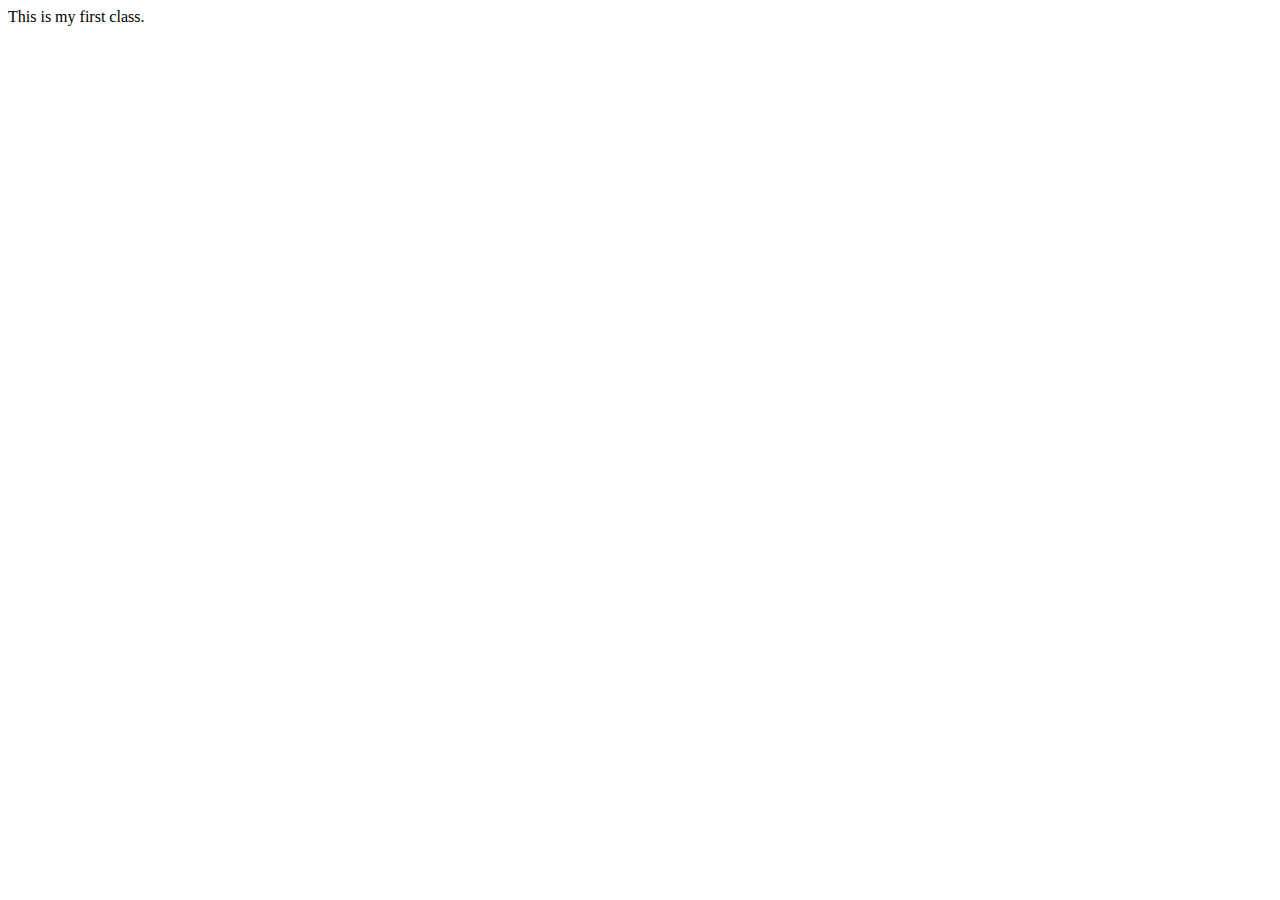
<file: index.html>
<!DOCTYPE html>
<html lang="en">
<head>
    <meta charset="UTF-8">
    <meta name="viewport" content="width=device-width, initial-scale=1.0">
    <title>Document</title>
</head>
<body>
 This is my first class.
</body>
</html>
</file>
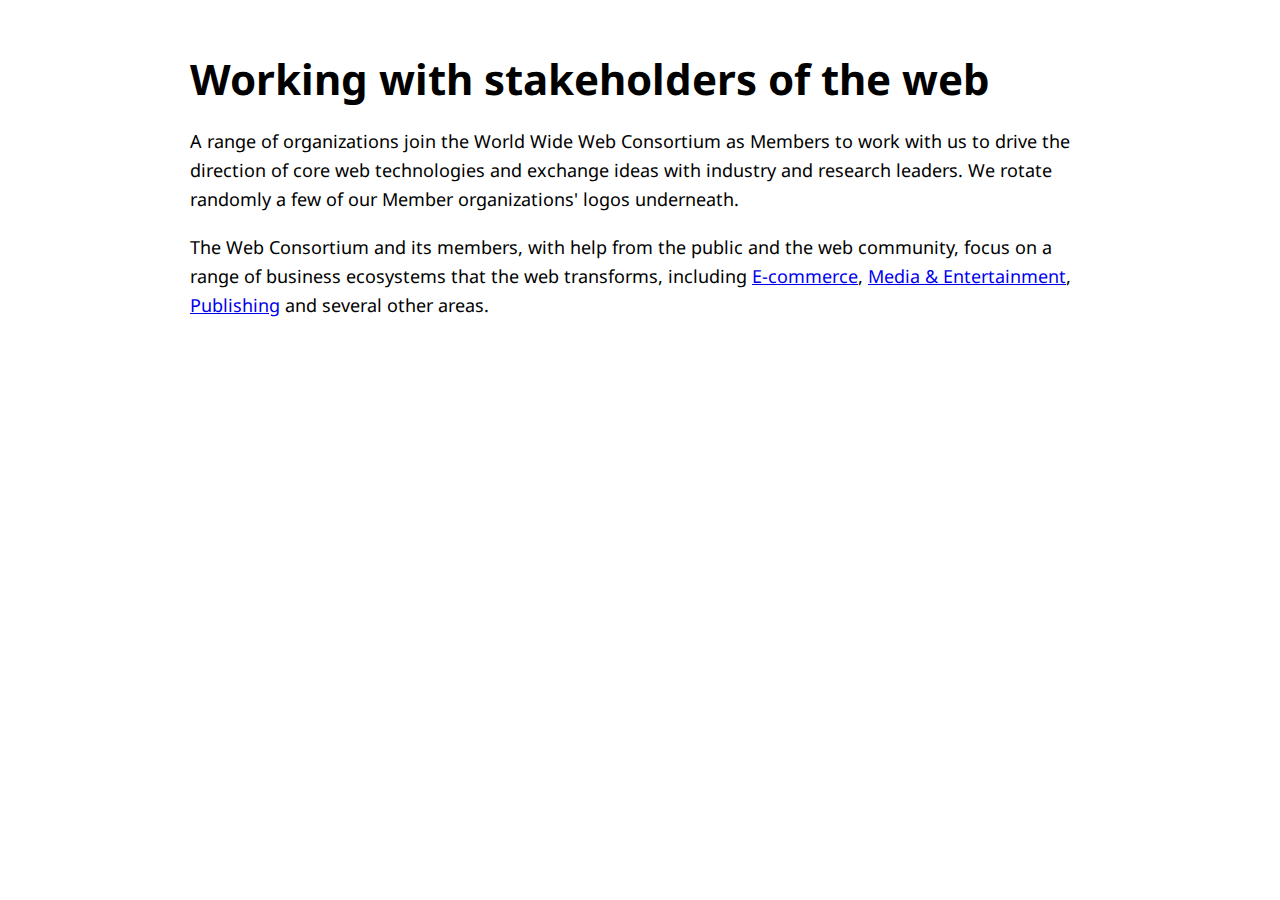
<file: assignment/index.html>
<!DOCTYPE html>
<html lang="en">
<head>
  <meta charset="UTF-8">
      <link rel="preconnect" href="https://fonts.googleapis.com" />
    <link rel="preconnect" href="https://fonts.gstatic.com" crossorigin />
    <link
      href="https://fonts.googleapis.com/css2?family=Noto+Sans:ital,wght@0,100..900;1,100..900&family=Playwrite+IN+Guides&family=Playwrite+NZ+Basic:wght@100..400&family=Roboto:ital,wght@0,100..900;1,100..900&display=swap"
      rel="stylesheet"
    />
  <title>Working with stakeholders of the web</title>
  <link rel="stylesheet" href="style.css">
</head>
<body>

  <div class="container">
    <h1>Working with stakeholders of the web</h1>

    <p>
      A range of organizations join the World Wide Web Consortium as Members
      to work with us to drive the direction of core web technologies and
      exchange ideas with industry and research leaders. We rotate randomly
      a few of our Member organizations' logos underneath.
    </p>

    <p>
      The Web Consortium and its members, with help from the public and the web
      community, focus on a range of business ecosystems that the web
      transforms, including
      <a href="#">E-commerce</a>,
      <a href="#">Media &amp; Entertainment</a>,
      <a href="#">Publishing</a>
      and several other areas.
    </p>
  </div>

</body>
</html>
</file>
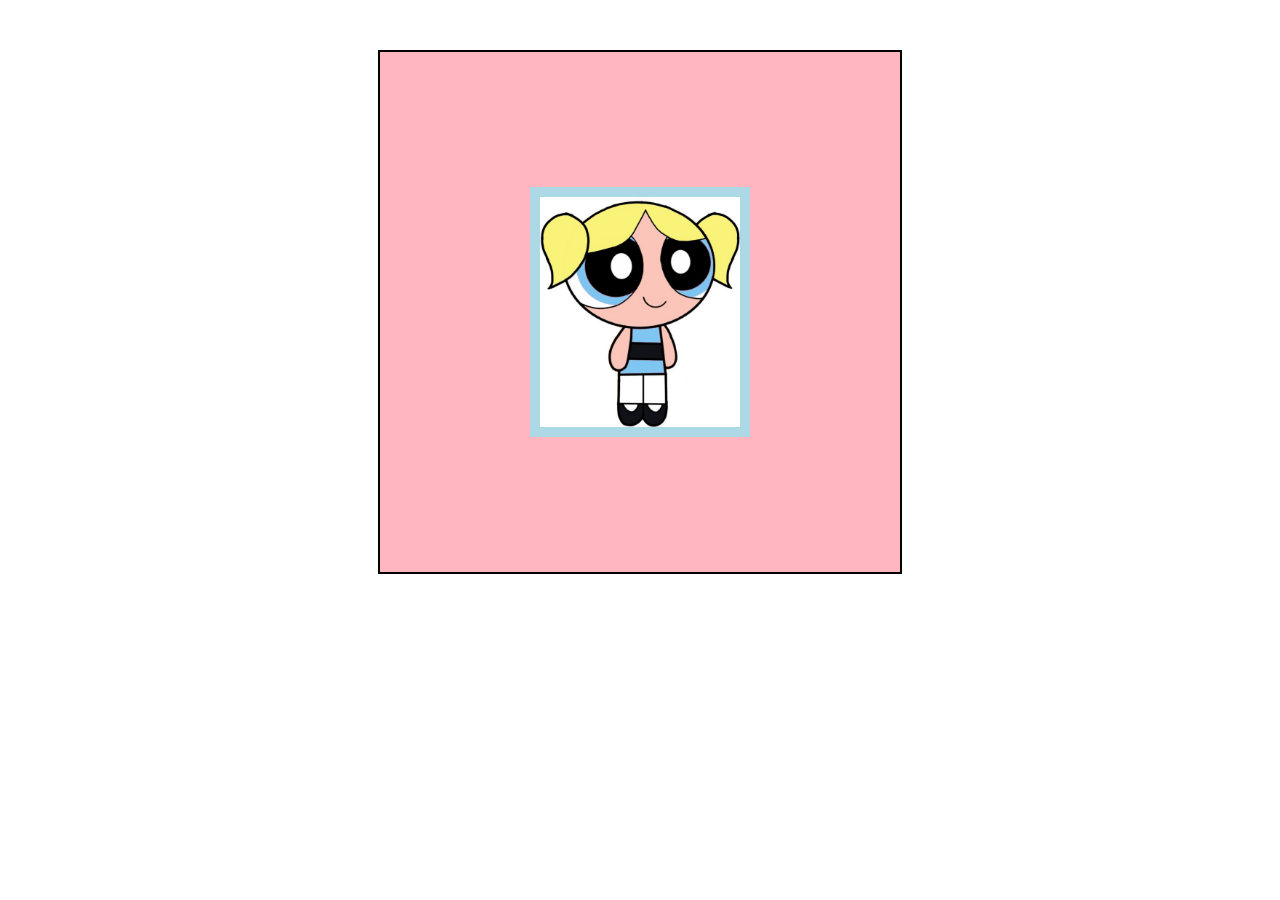
<file: assignment3/index.html>
<!DOCTYPE html>
<html lang="en">
<head>
  <meta charset="UTF-8">
  <meta name="viewport" content="width=device-width, initial-scale=1.0">
  <title>Flexbox </title>
  <link rel="stylesheet" href="style.css">
</head>
<body>

  <div class="box">
    <img src="./image/image.jpg" alt="Centered Image">
  </div>

</body>
</html>
</file>
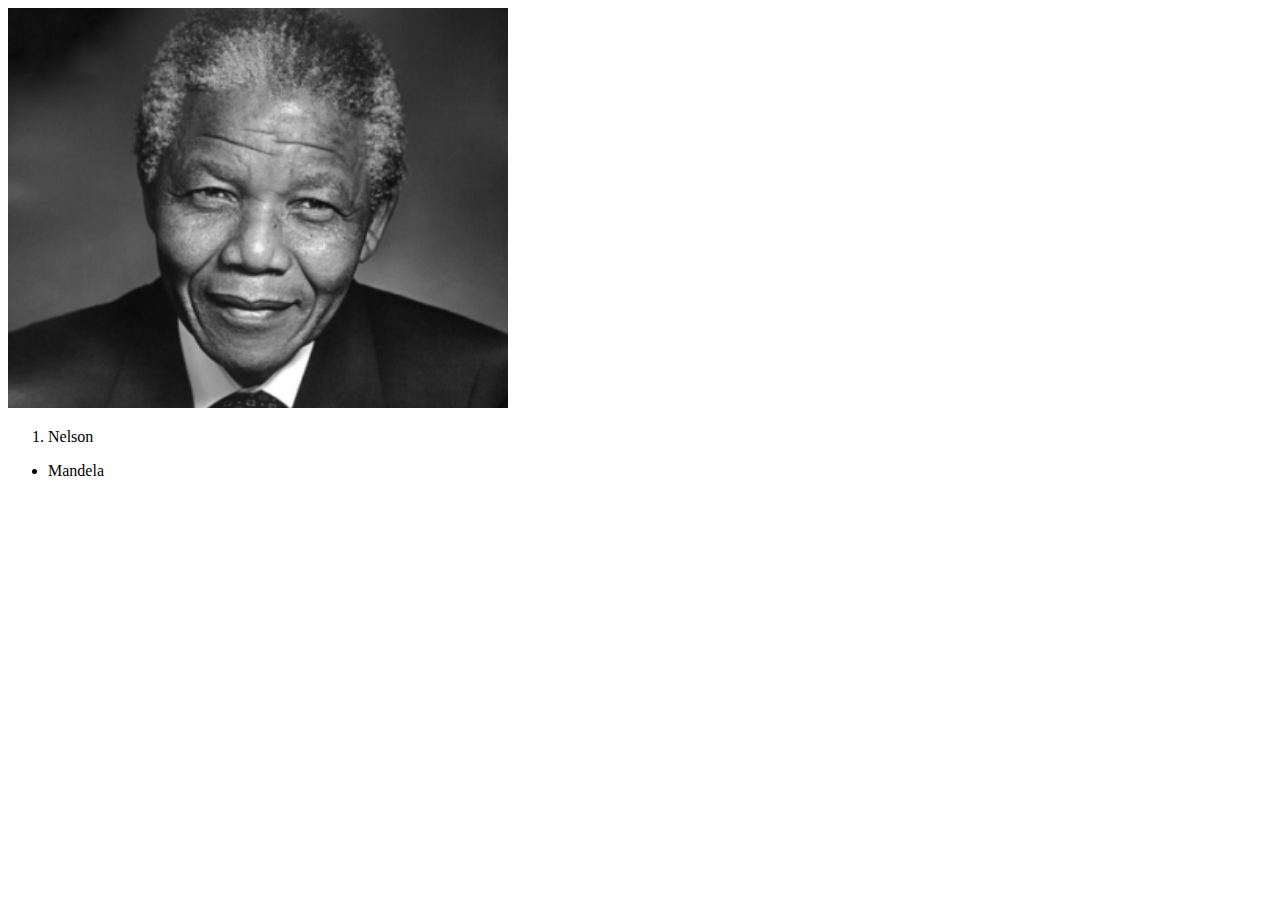
<file: eight-class/index.html>
<!doctype html>
<html>
  <head>
    <link rel="stylesheet" href="style.css" />
  </head>
  <body>
    <div id="image">
      <img src="./images/mandela.webp" alt=""/>
    </div>

    <ol>
    <li> Nelson</li>
    </ol>

    <ul>
    <li> Mandela </li>
    </ul>
    
  </body>
</html>
</file>
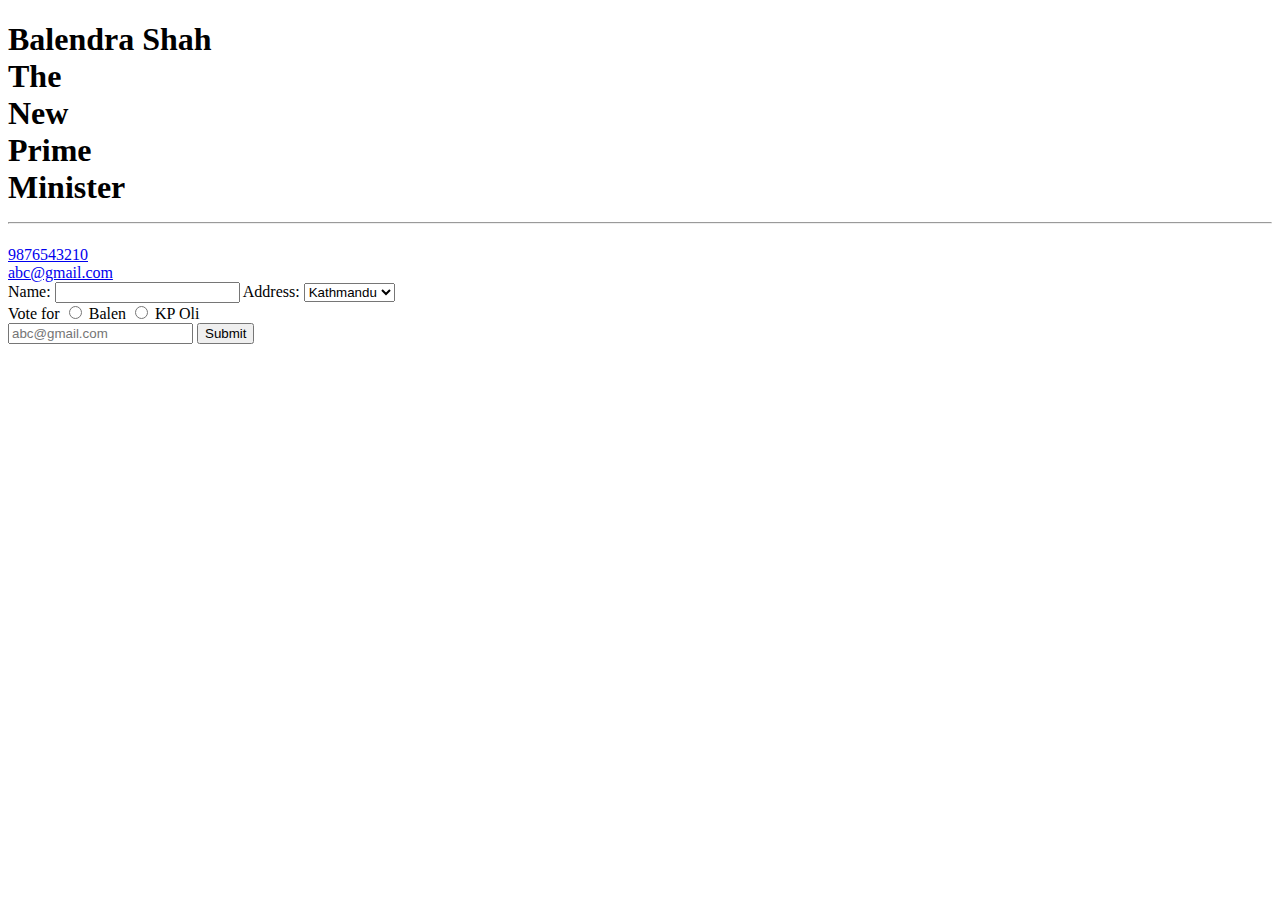
<file: fourth-class/index.html>
<!DOCTYPE html>
<html lang="en">
<head>
    <meta charset="UTF-8">
    <meta name="viewport" content="width=device-width, initial-scale=1.0">
    <title>Document</title>

</head>
<body>
<h1> Balendra Shah <br> The <br> New <br> Prime <br> Minister <hr> </h1>
<a href="tel: 9876543210"> 9876543210 </a> <br>
<a href="mailto: abc@gmail.com"> abc@gmail.com </a>
<form> 
    <label>Name:</label>
    <input type="text">

    <label>Address:</label>
        <select>
        <option>Kathmandu</option>
        <option>Jhapa</option>
        </select>
    <br>
    <label>Vote for </label>
    <input type="radio" name="candidate"> Balen </input>
    <input type="radio" name="candidate"> KP Oli </input>
    <br>

    <input type = "email" placeholder="abc@gmail.com" name="email">
    <button type = "submit"> Submit </button>
</form>
</body>
</html>
</file>
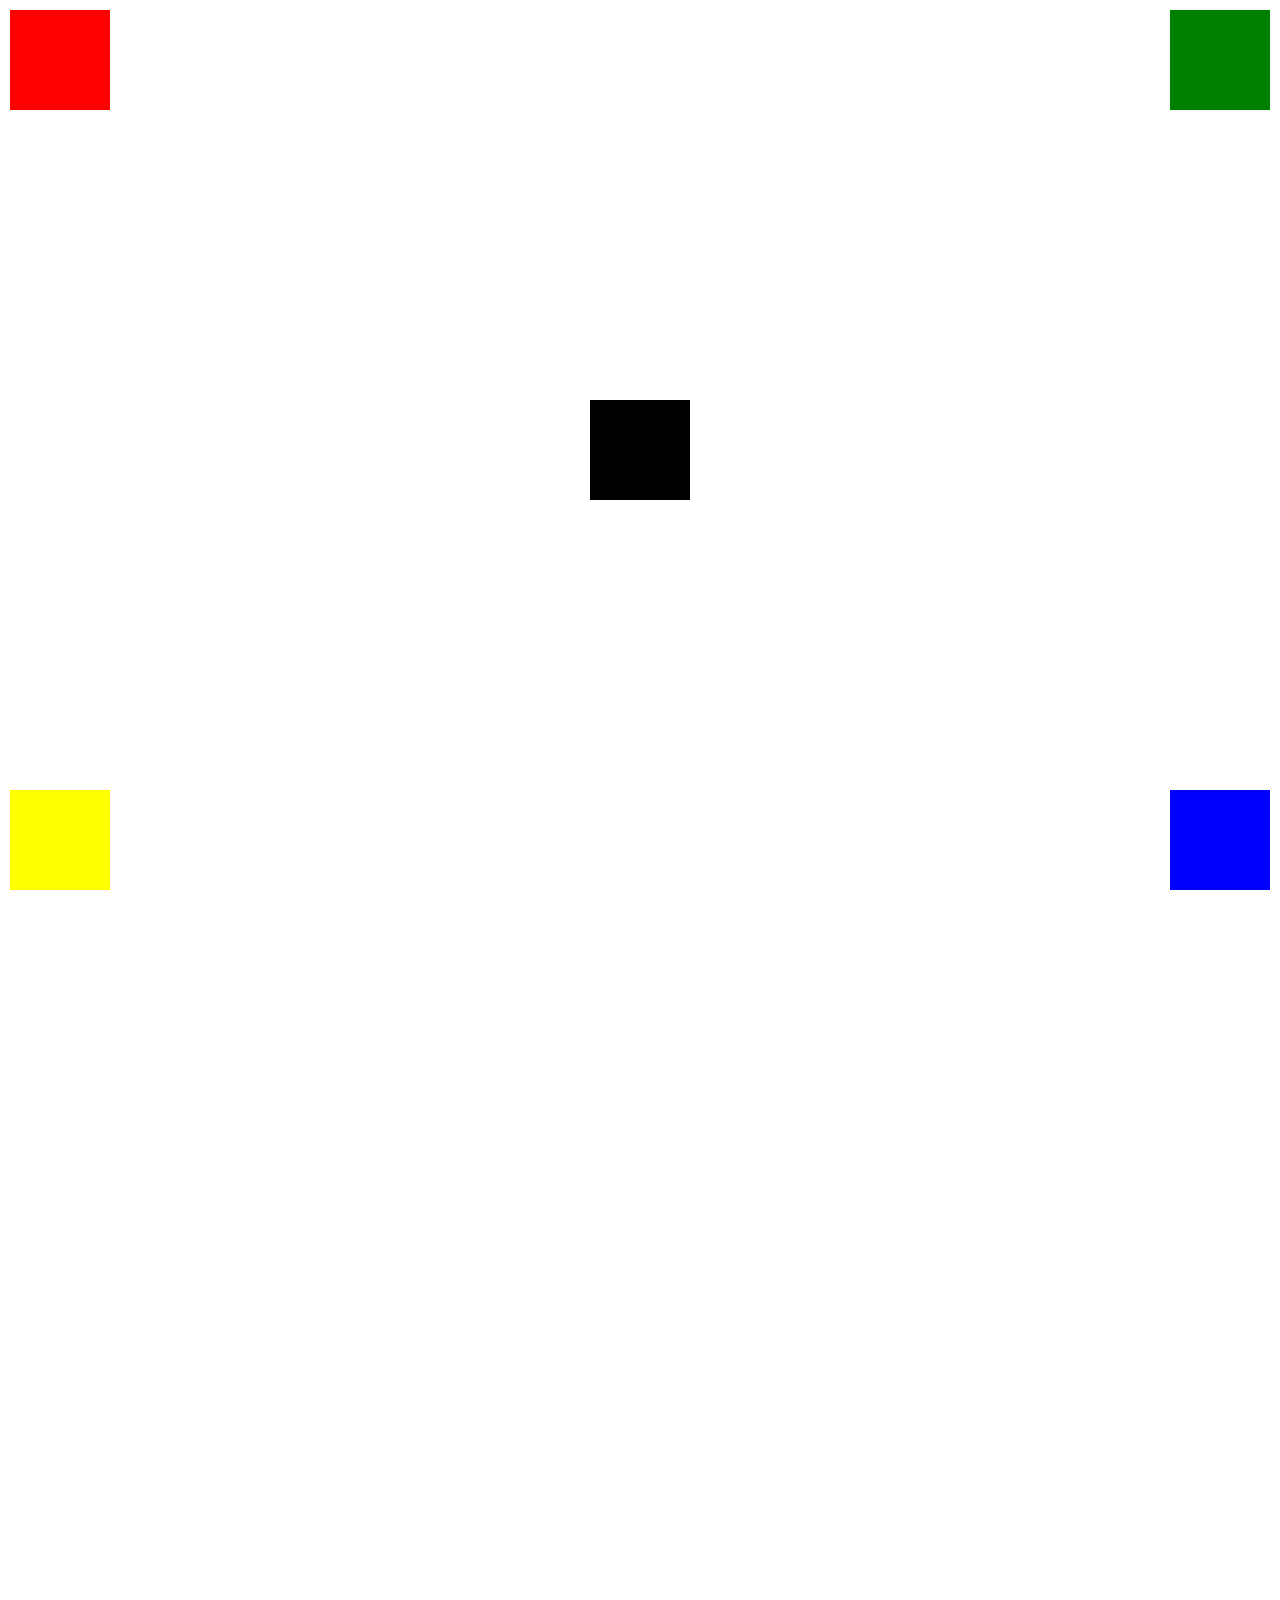
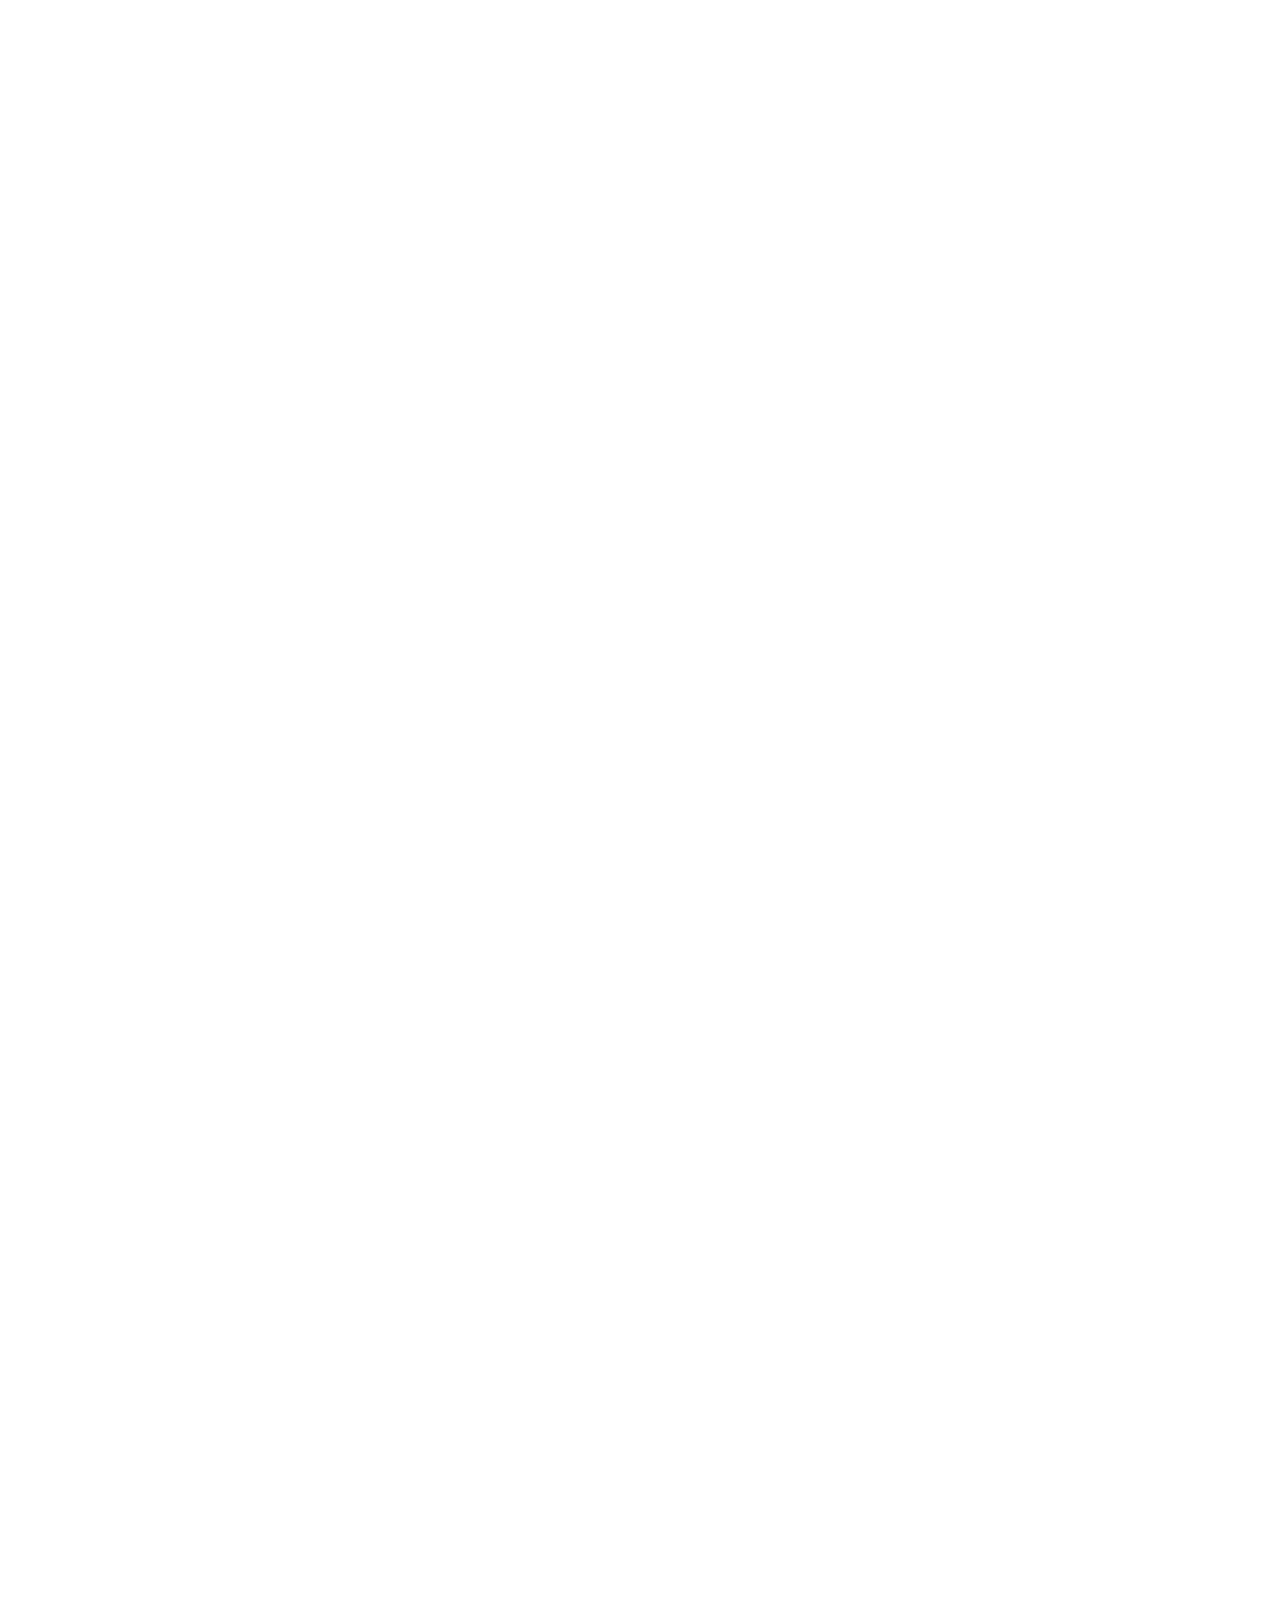
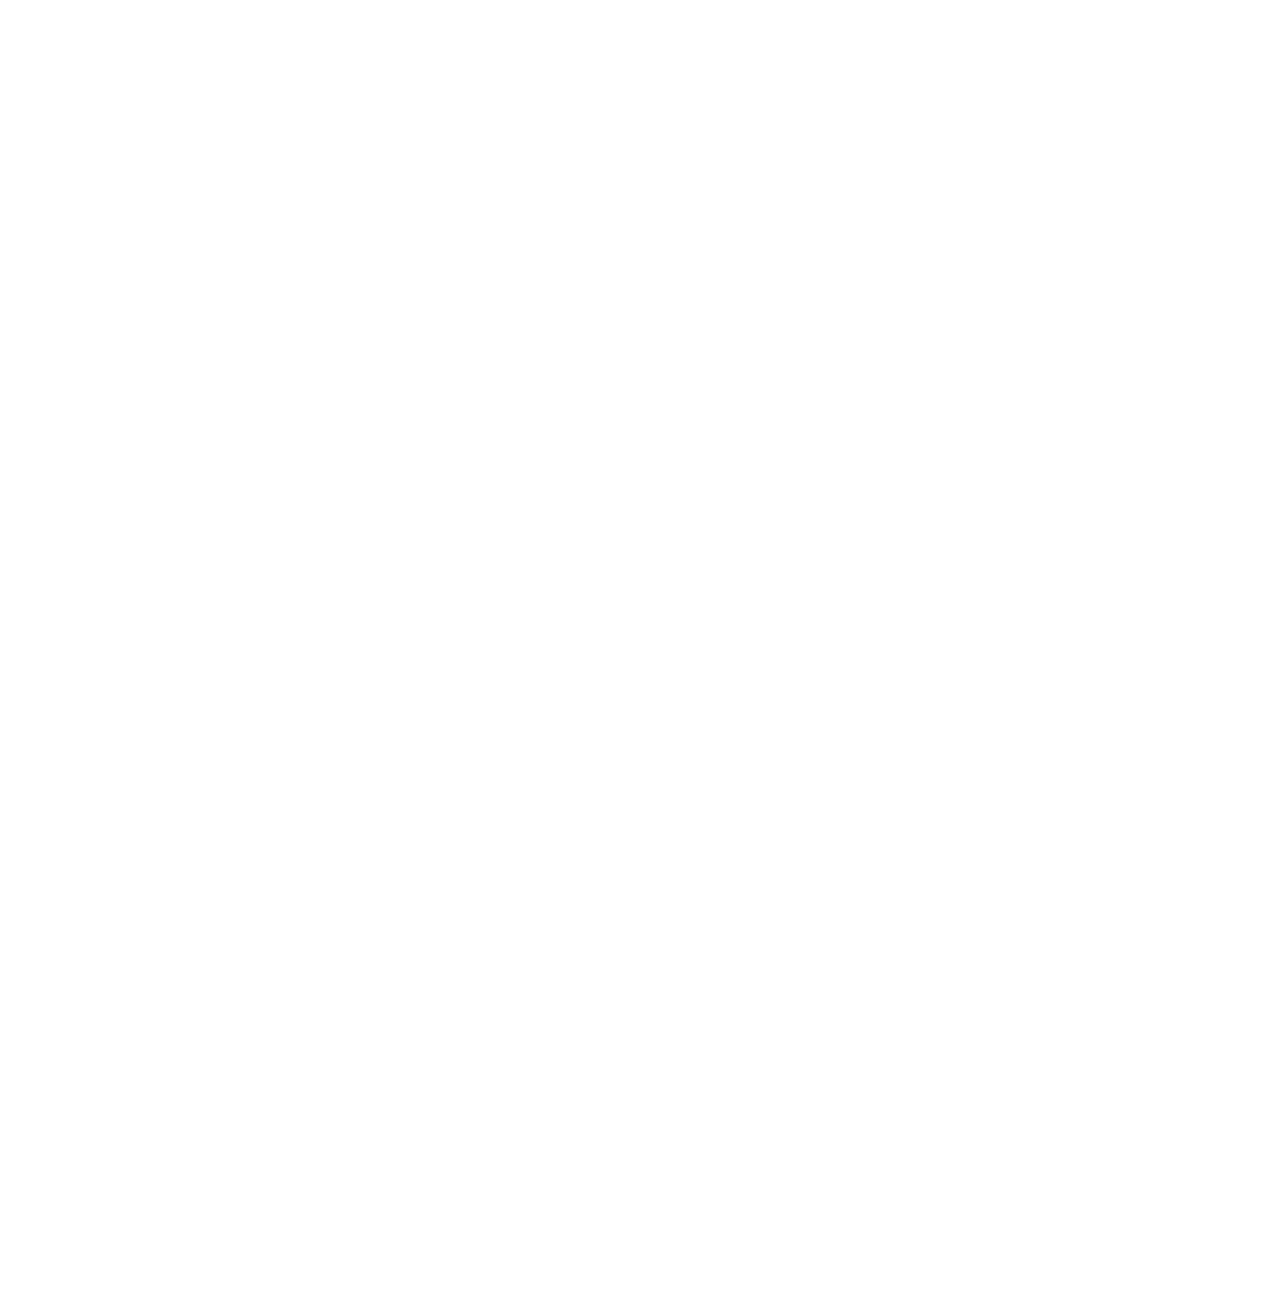
<file: ninth-class/index.html>
<!doctype html>
<html lang="en">
  <head>
    <meta charset="UTF-8" />
    <meta name="viewport" content="width=device-width, initial-scale=1.0" />
    <title>Document</title>
    <link rel="stylesheet" href="style.css" />
  </head>
  <body>
    <!-- sticky 50 and 100vh -->
    <!-- <div class="sticky-bar">
      <div class="section s1">
        <div class="sticky-box bg-red"></div>
      </div>
      <div class="section s2">
        <div class="sticky-box bg-green"></div>
      </div>
      <div class="section s3">
        <div class="sticky-box bg-yellow"></div>
      </div>
    </div> -->

    <div class="box top-left"></div>
    <div class="box top-right"></div>
    <div class="box bottom-left"></div>
    <div class="box bottom-right"></div>
    <div class="box middle"></div>
  </body>
</html>
</file>
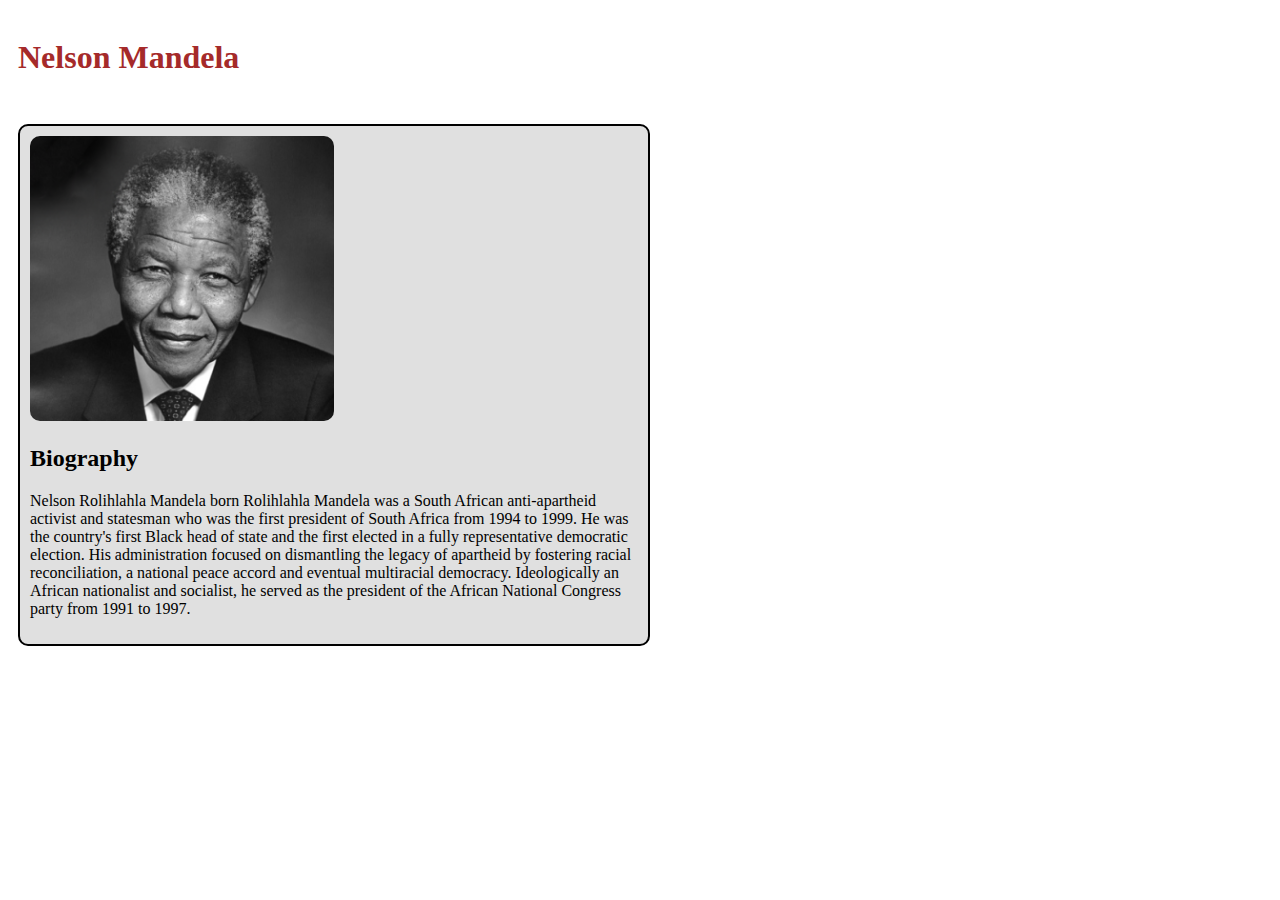
<file: seventh-class/index.html>
<!doctype html>
<html lang="en">
  <head>
    <meta charset="UTF-8" />
    <meta name="viewport" content="width=device-width, initial-scale=1.0" />
    <link rel="preconnect" href="https://fonts.googleapis.com" />
    <link rel="preconnect" href="https://fonts.gstatic.com" crossorigin />
    <link
      href="https://fonts.googleapis.com/css2?family=Noto+Sans:ital,wght@0,100..900;1,100..900&family=Playwrite+IN+Guides&family=Playwrite+NZ+Basic:wght@100..400&family=Roboto:ital,wght@0,100..900;1,100..900&display=swap"
      rel="stylesheet"
    />
    <link rel="stylesheet" href="style.css" />
    <title>Document</title>
  </head>
  <body>
    <main>
      <div class="nelson">
      <h1 id="nelson">Nelson Mandela</h1>
      <div id = "card">
    <img src ="./images/mandela.webp" alt="">
        <h2>Biography</h2>
        <p id = "para">
          Nelson Rolihlahla Mandela born Rolihlahla Mandela was a South African anti-apartheid activist and statesman who was the first president of South Africa from 1994 to 1999. He was the country's first Black head of state and the first elected in a fully representative democratic election. His administration focused on dismantling the legacy of apartheid by fostering racial reconciliation, a national peace accord and eventual multiracial democracy. Ideologically an African nationalist and socialist, he served as the president of the African National Congress party from 1991 to 1997.
        </p>
      </div>
    </main>
</file>
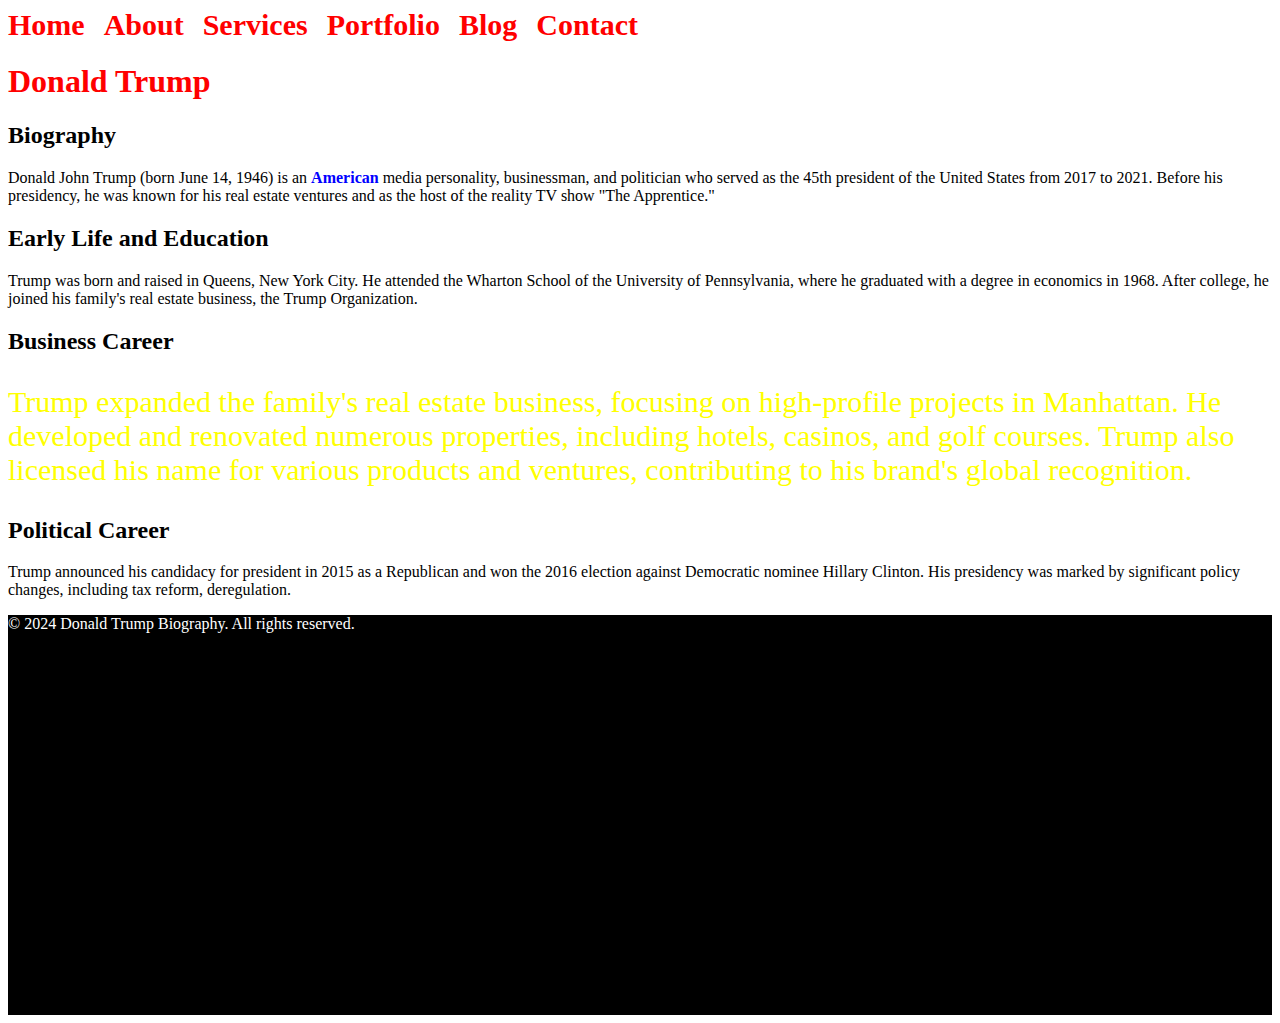
<file: sixth-class/index.html>
<!doctype html>
<html lang="en">
  <head>
    <meta charset="UTF-8" />
    <meta name="viewport" content="width=device-width, initial-scale=1.0" />
    <title>Document</title>
    <link rel="stylesheet" href="style.css" />
  </head>
  <body>
    </head>
  <body>
    <header>
      <nav>
        <a href="#">Home</a>
        <a href="#">About</a>
        <a href="#">Services</a>
        <a href="#">Portfolio</a>
        <a href="#">Blog</a>
        <a href="#">Contact</a>
      </nav>
    </header>


    <main>
      <h1>Donald Trump</h1>
      <div>
        <h2>Biography</h2>
        <p>
          Donald John Trump (born June 14, 1946) is an <span> American </span> media
          personality, businessman, and politician who served as the 45th
          president of the United States from 2017 to 2021. Before his
          presidency, he was known for his real estate ventures and as the host
          of the reality TV show "The Apprentice."
        </p>
      </div>
      <div>
        <h2>Early Life and Education</h2>
        <p>
          Trump was born and raised in Queens, New York City. He attended the
          Wharton School of the University of Pennsylvania, where he graduated
          with a degree in economics in 1968. After college, he joined his
          family's real estate business, the Trump Organization.
        </p>
      </div>
      <div>
        <h2>Business Career</h2>
        <p class="business">
          Trump expanded the family's real estate business, focusing on
          high-profile projects in Manhattan. He developed and renovated
          numerous properties, including hotels, casinos, and golf courses.
          Trump also licensed his name for various products and ventures,
          contributing to his brand's global recognition.
        </p>
      </div>
      <div>
        <h2>Political Career</h2>
        <p>
          Trump announced his candidacy for president in 2015 as a Republican
          and won the 2016 election against Democratic nominee Hillary Clinton.
          His presidency was marked by significant policy changes, including tax
          reform, deregulation.
        </p>
      </div>
    </main>
    <footer style="background-color: black; color: white; height: 400px">
      <p>&copy; 2024 Donald Trump Biography. All rights reserved.</p>
    </footer>
  </body>
</html>
</file>
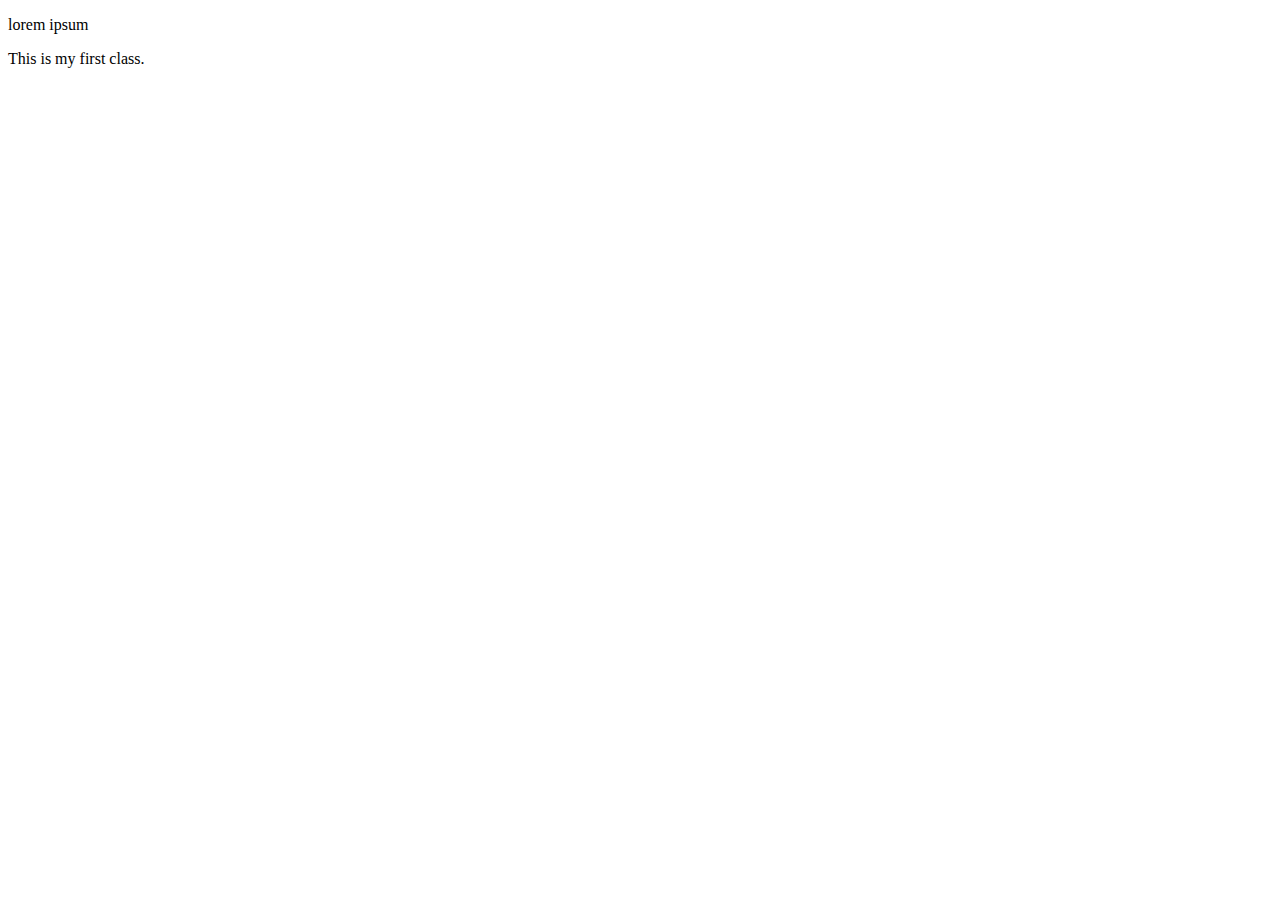
<file: in.html>
<!DOCTYPE html>
<html lang="en">
<head>
    <meta charset="UTF-8">
    <meta name="viewport" content="width=device-width, initial-scale=1.0">
    <title>Document</title>
</head>
<body>
<p> lorem  ipsum </p>
 This is my first class.
</body>
</html>
</file>
<file: assignment/style.css>
body {
  font-family: 'Noto Sans', sans-serif;
  color: black;
  background-color: white;
}

.container {
  width: 900px;
  margin: 50px auto;
}

h1 {
  font-size: 42px;
  font-weight: bold;
  margin-bottom: 20px;
}

p {
  font-size: 18px;
  line-height: 1.6;
  margin-bottom: 20px;
}

a {
  text-decoration: underline;
}
</file>
<file: assignment3/style.css>
.box {
  display: flex;                
  justify-content: center;
  align-items: center;
  width: 500px;
  height: 500px;    
  border: 2px solid black;  
  background-color: lightpink;  
  margin: 50px auto;           
  padding: 10px;                
}

.box img {
  width: 100%;          
  max-width: 200px;     
  min-width: 100px; 
  border: 10px solid lightblue;  
  object-fit: cover;        
}
</file>
<file: eight-class/style.css>
#image img {
  width: 500px;
  height: 400px;
  object-fit: cover;
  object-position: center;
}
</file>
<file: ninth-class/style.css>
* {
  margin: 0;
  box-sizing: border-box;
}

body {
  height: 500vh;
}
/* 
.sticky-bar {
  display: flex;
  justify-content: space-between;
  align-items: flex-start;
}

.s1 { height: 100px; }
.s2 { height: 50vh; }
.s3 { height: 100vh; }

.sticky-box {
  position: sticky;
  top: 0;
  height: 100px;
  width: 100px;
  background-color: red;
}

.bg-green {
  background: green;
}

.bg-yellow {
  background: yellow;
} */

.box {
  position: fixed;
  height: 100px;
  width: 100px;
}

.top-left {
  top: 0;
  left: 0;
  background: red;
  margin: 10px;
}

.top-right {
  top: 0;
  right: 0;
  background: green;
  margin: 10px;
}

.bottom-left {
  bottom: 0;
  left: 0;
  background: yellow;
  margin: 10px;
}

.bottom-right {
  bottom: 0;
  right: 0;
  background: blue;
  margin: 10px;
}

.middle {
  top: 50%;
  left: 50%;
  transform: translate(-50%, -50%);
  background: black;
}
</file>
<file: seventh-class/style.css>
* {
  font-family: "Playwrite NZ Basic", cursive;
}


#nelson {
  font-weight: bold;
  color: brown;
  margin-bottom: 48px;
}


#para {
  font-size: 16px;
}


#card {
  border: 2px solid black;
  padding: 10px;
  border-radius: 10px;
  background-color: #e0e0e0;
}
.nelson {
  padding: 10px;
  width: 50%;
}


.nelson img {
  width: 50%;
  /* height: auto; */
  border-radius: 10px;
}
</file>
<file: sixth-class/style.css>
a,
h1 {
  color: red;
}

a {
  font-size: 30px;
  text-decoration: none; /* to remove underline */
  font-weight: bold;
  margin-right: 15px;
}

span{
    font-weight: bold;
    color: blue;
}

.business {
    font-size: 30px;
    color: yellow;
}
</file>
